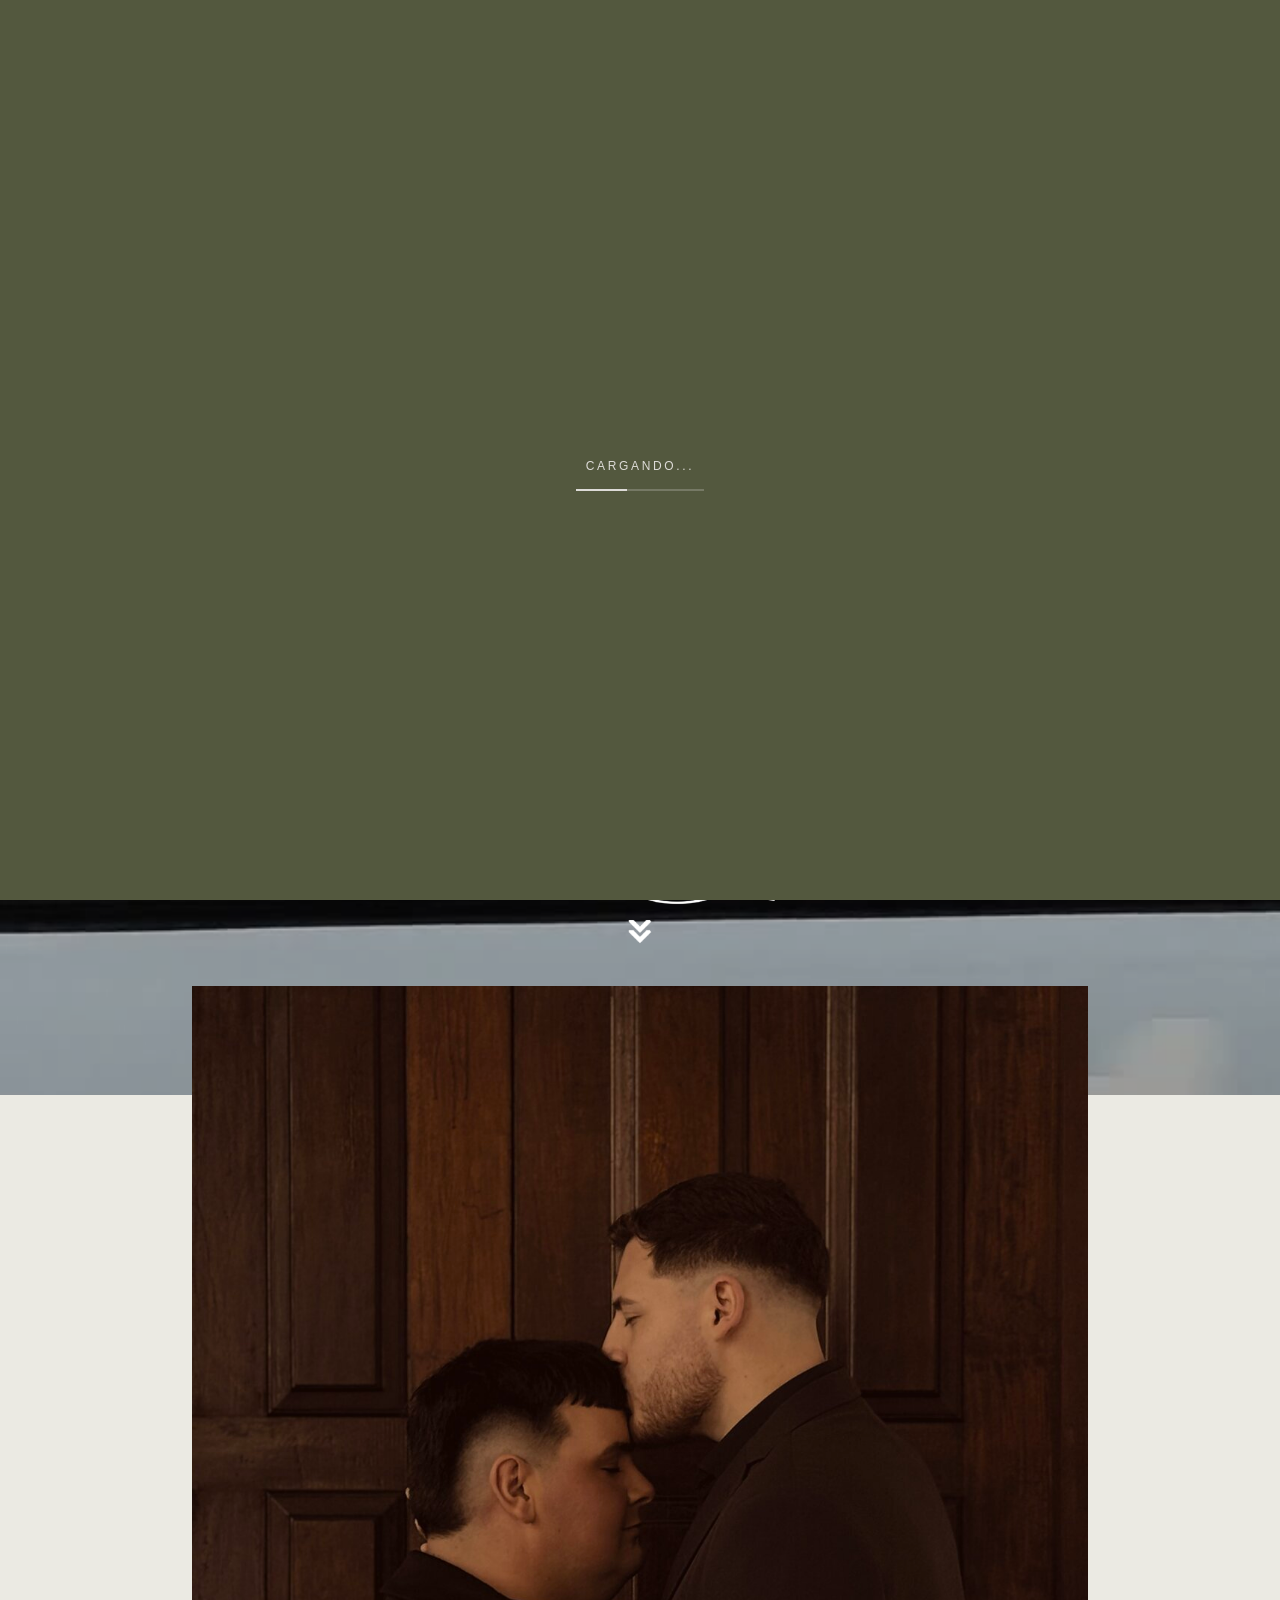
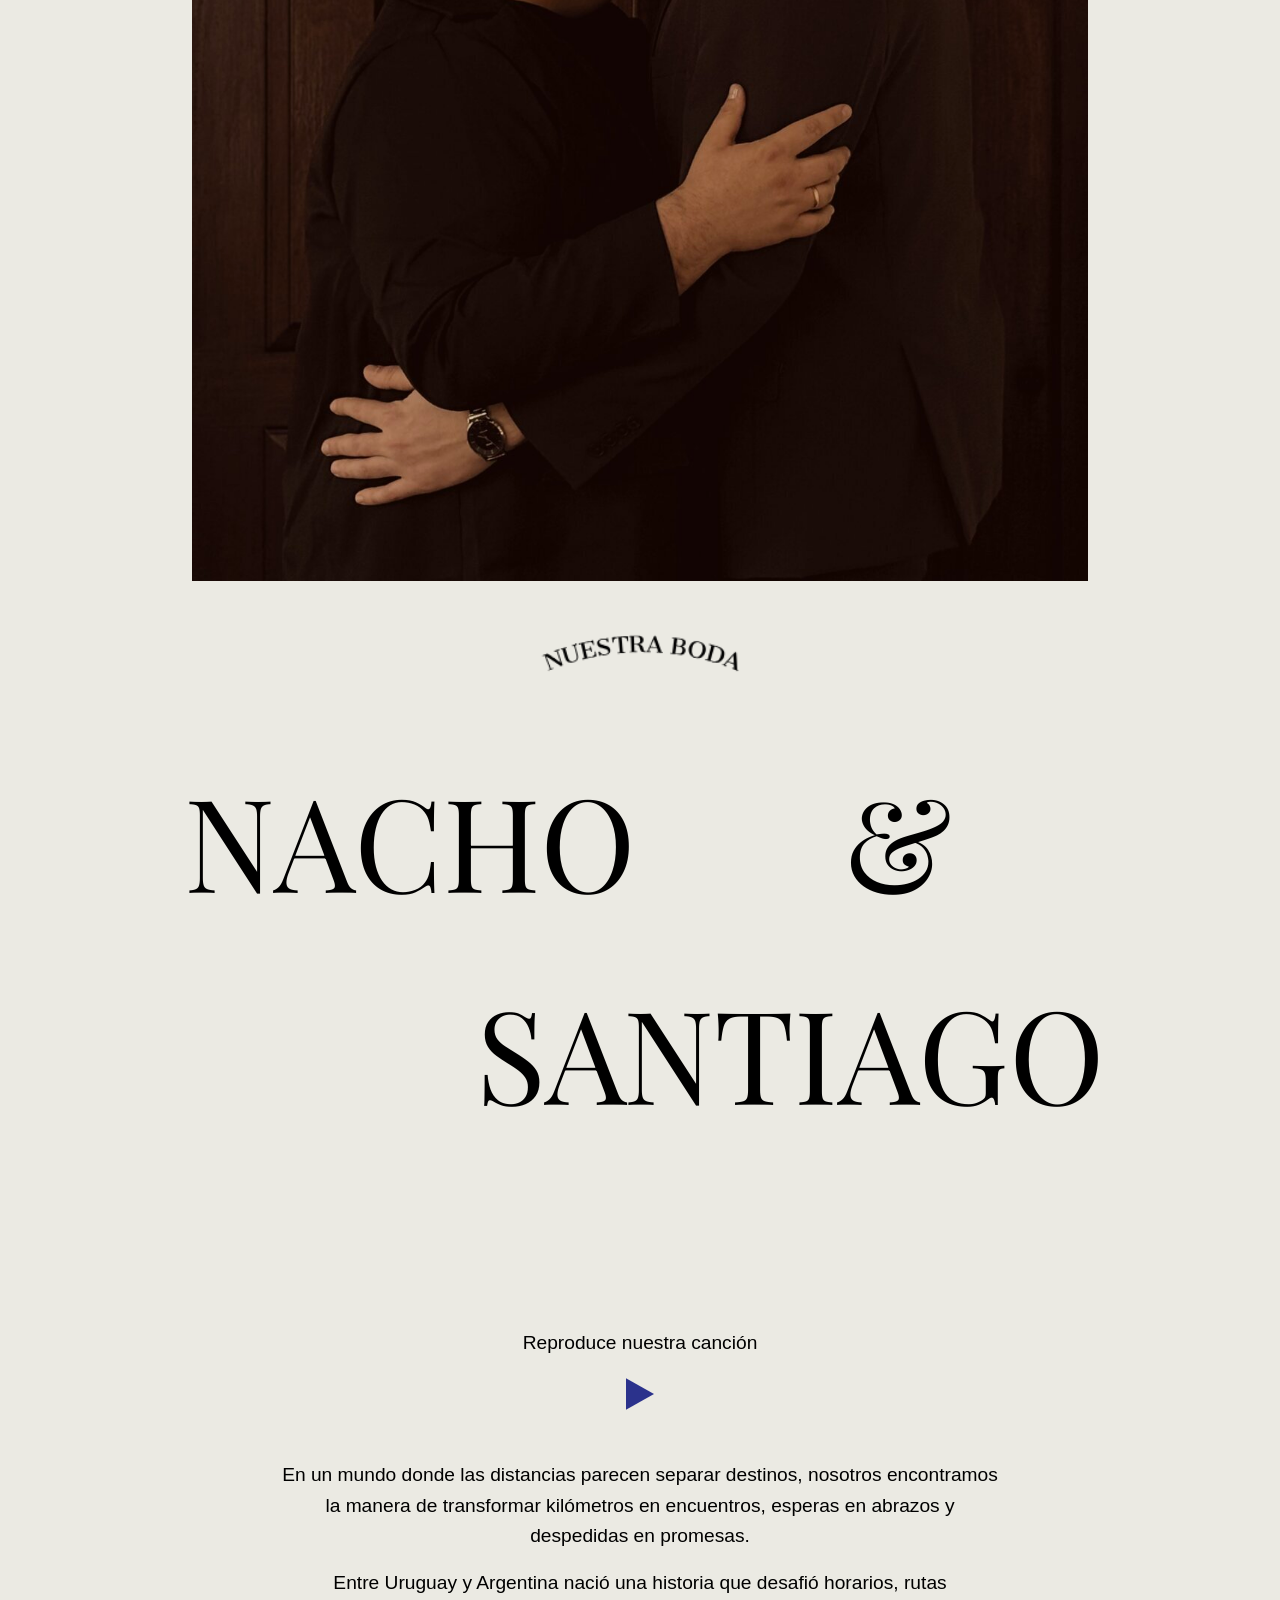
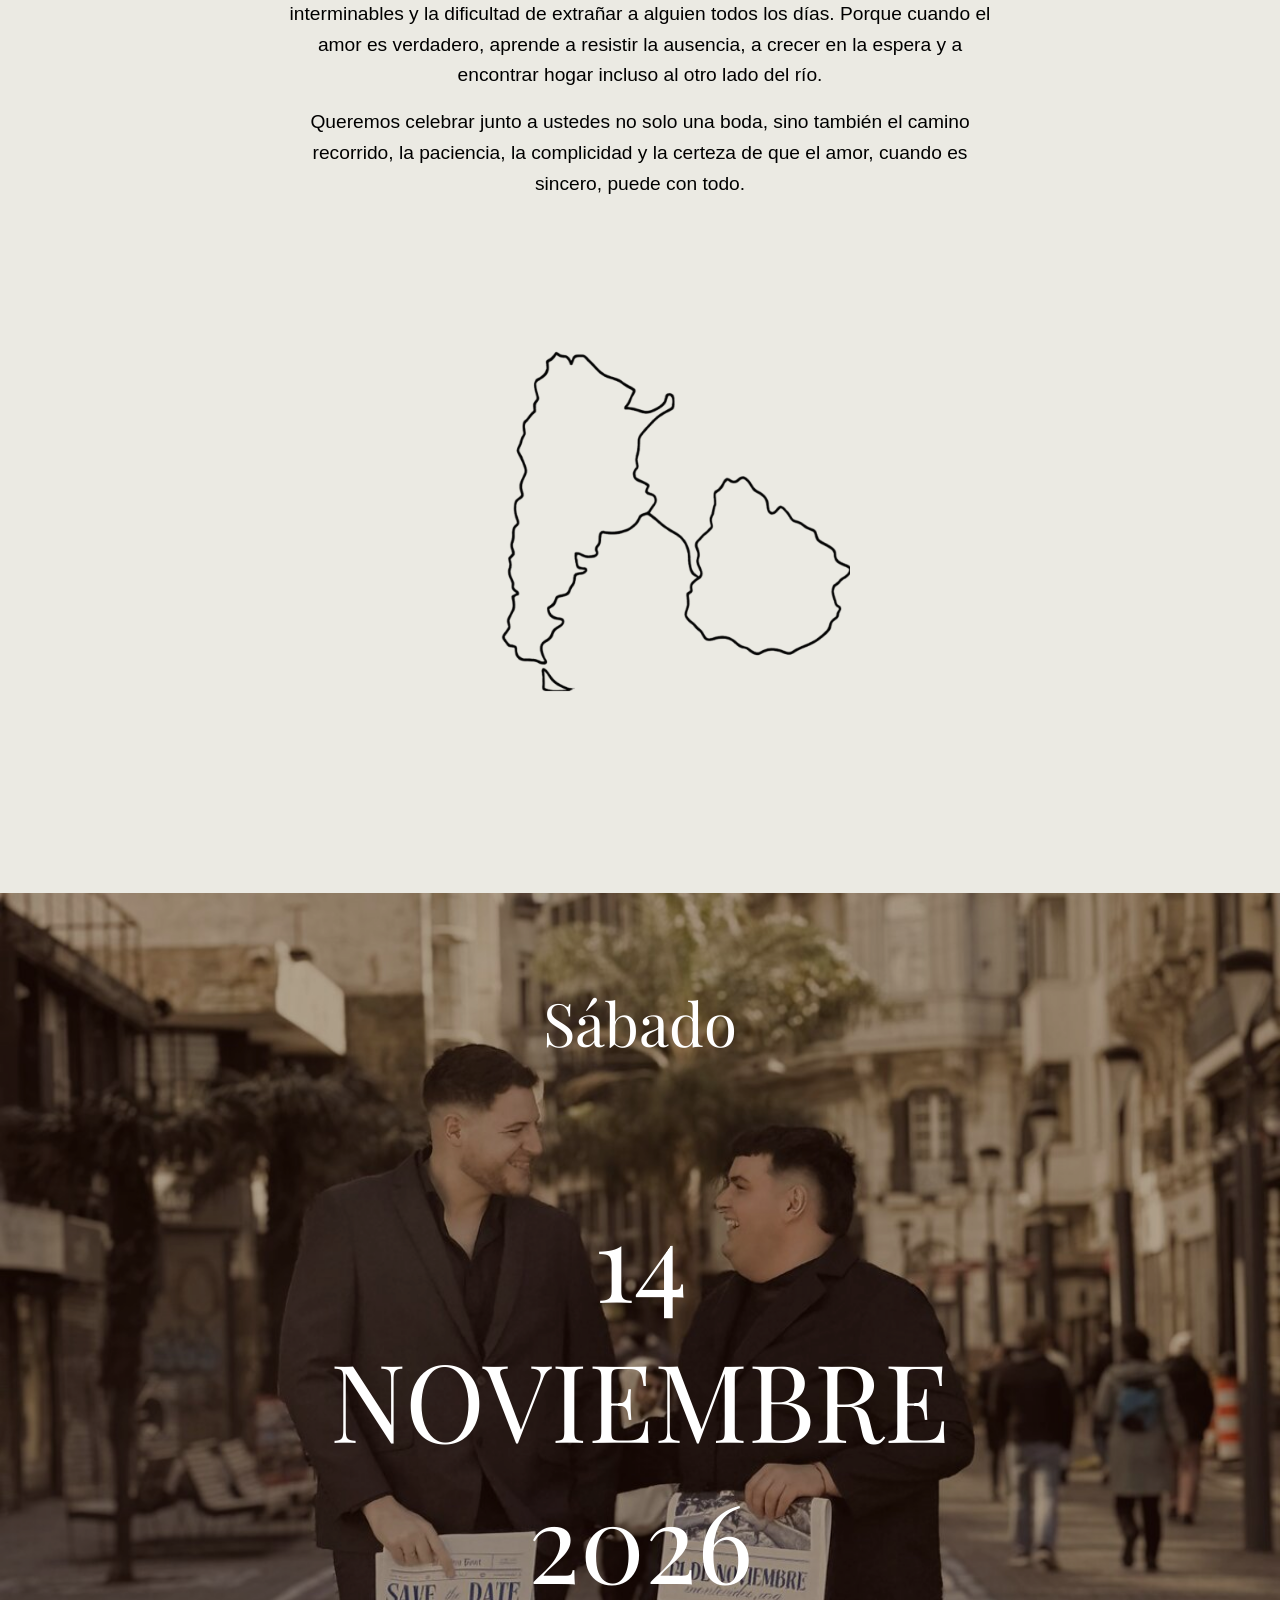
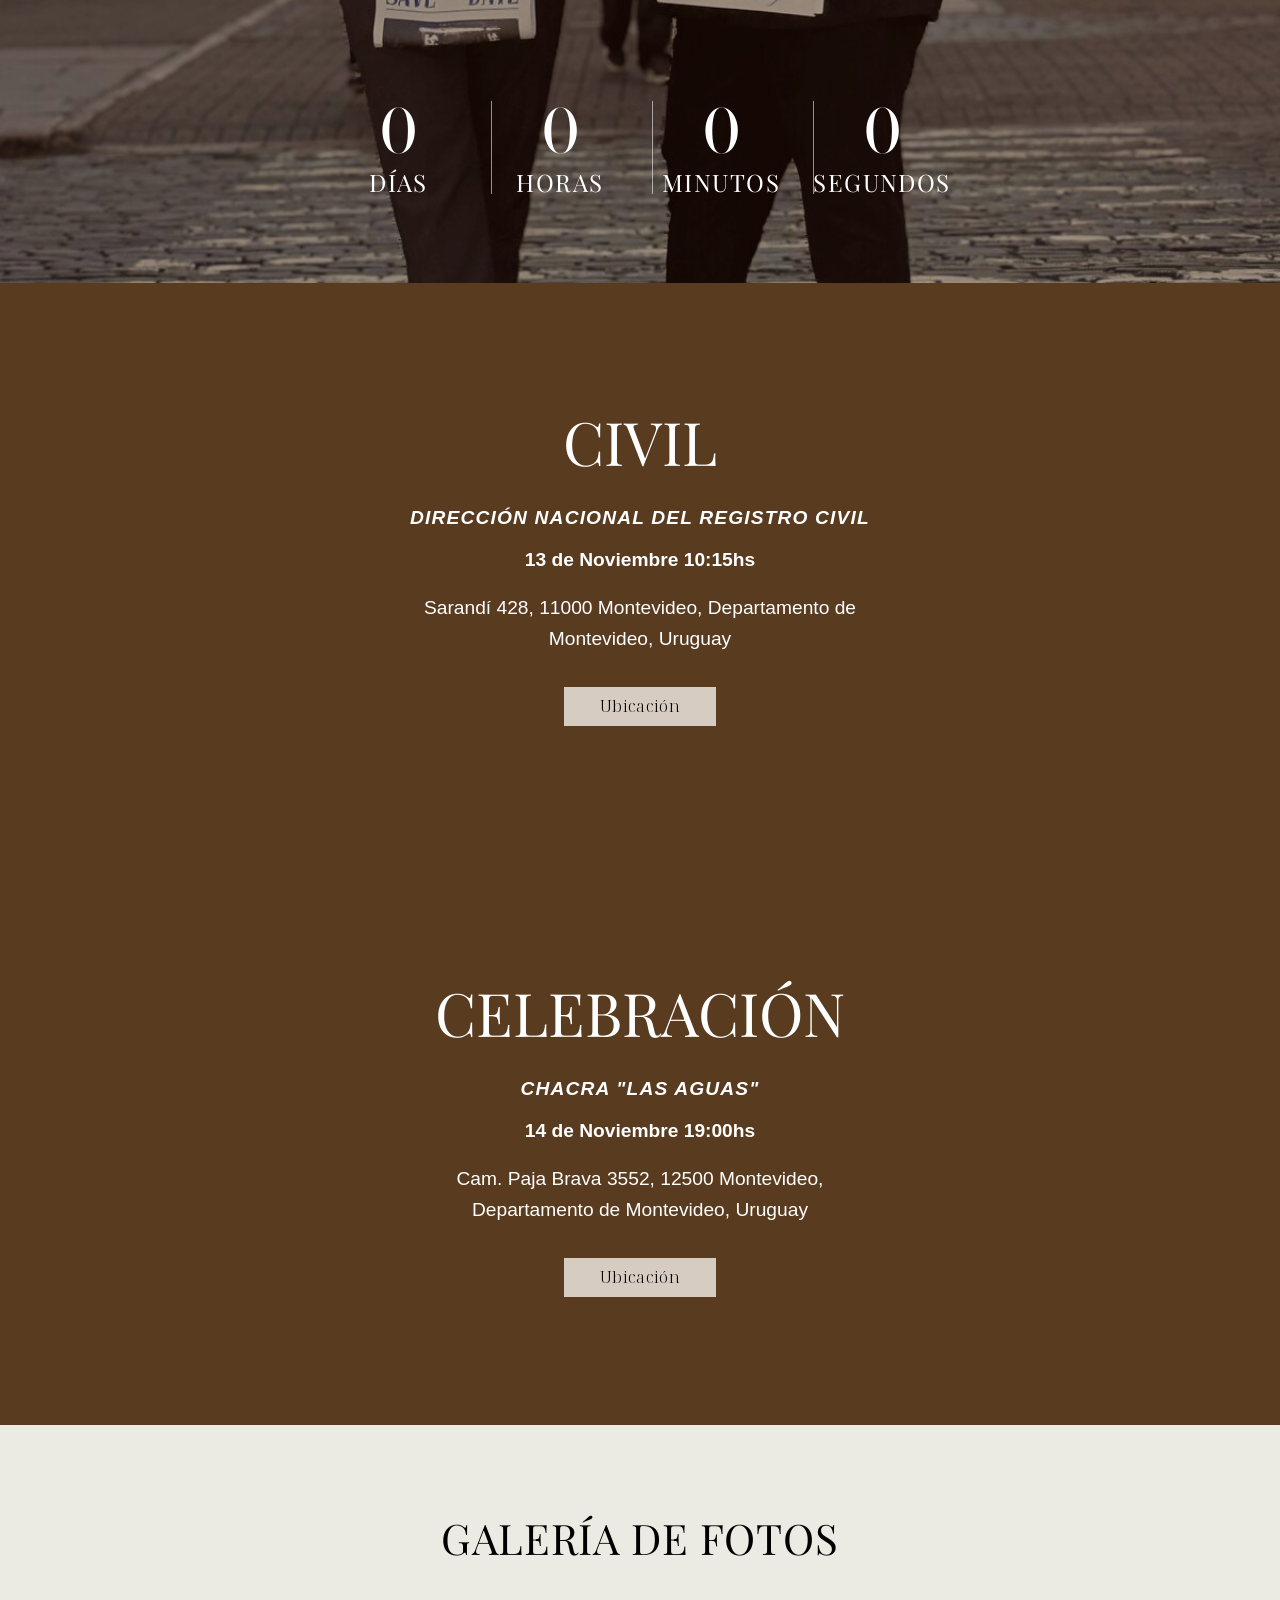
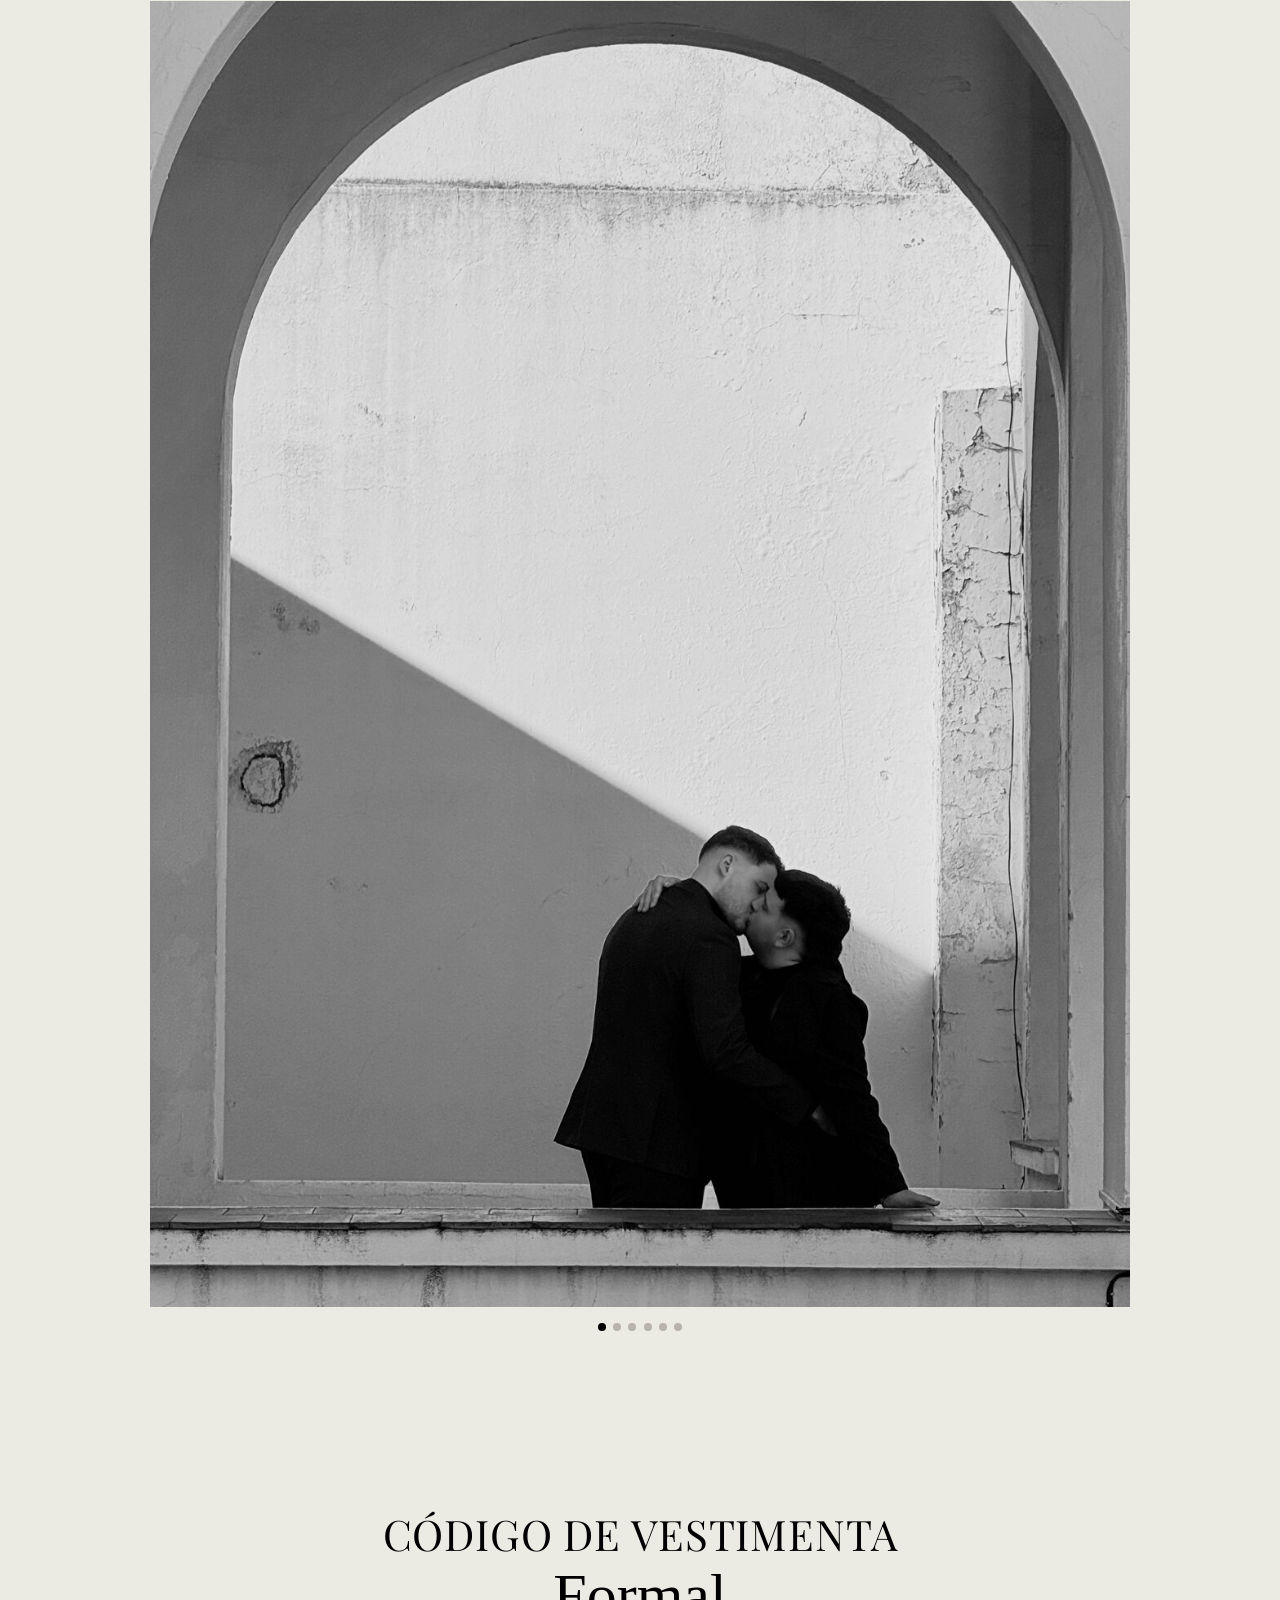
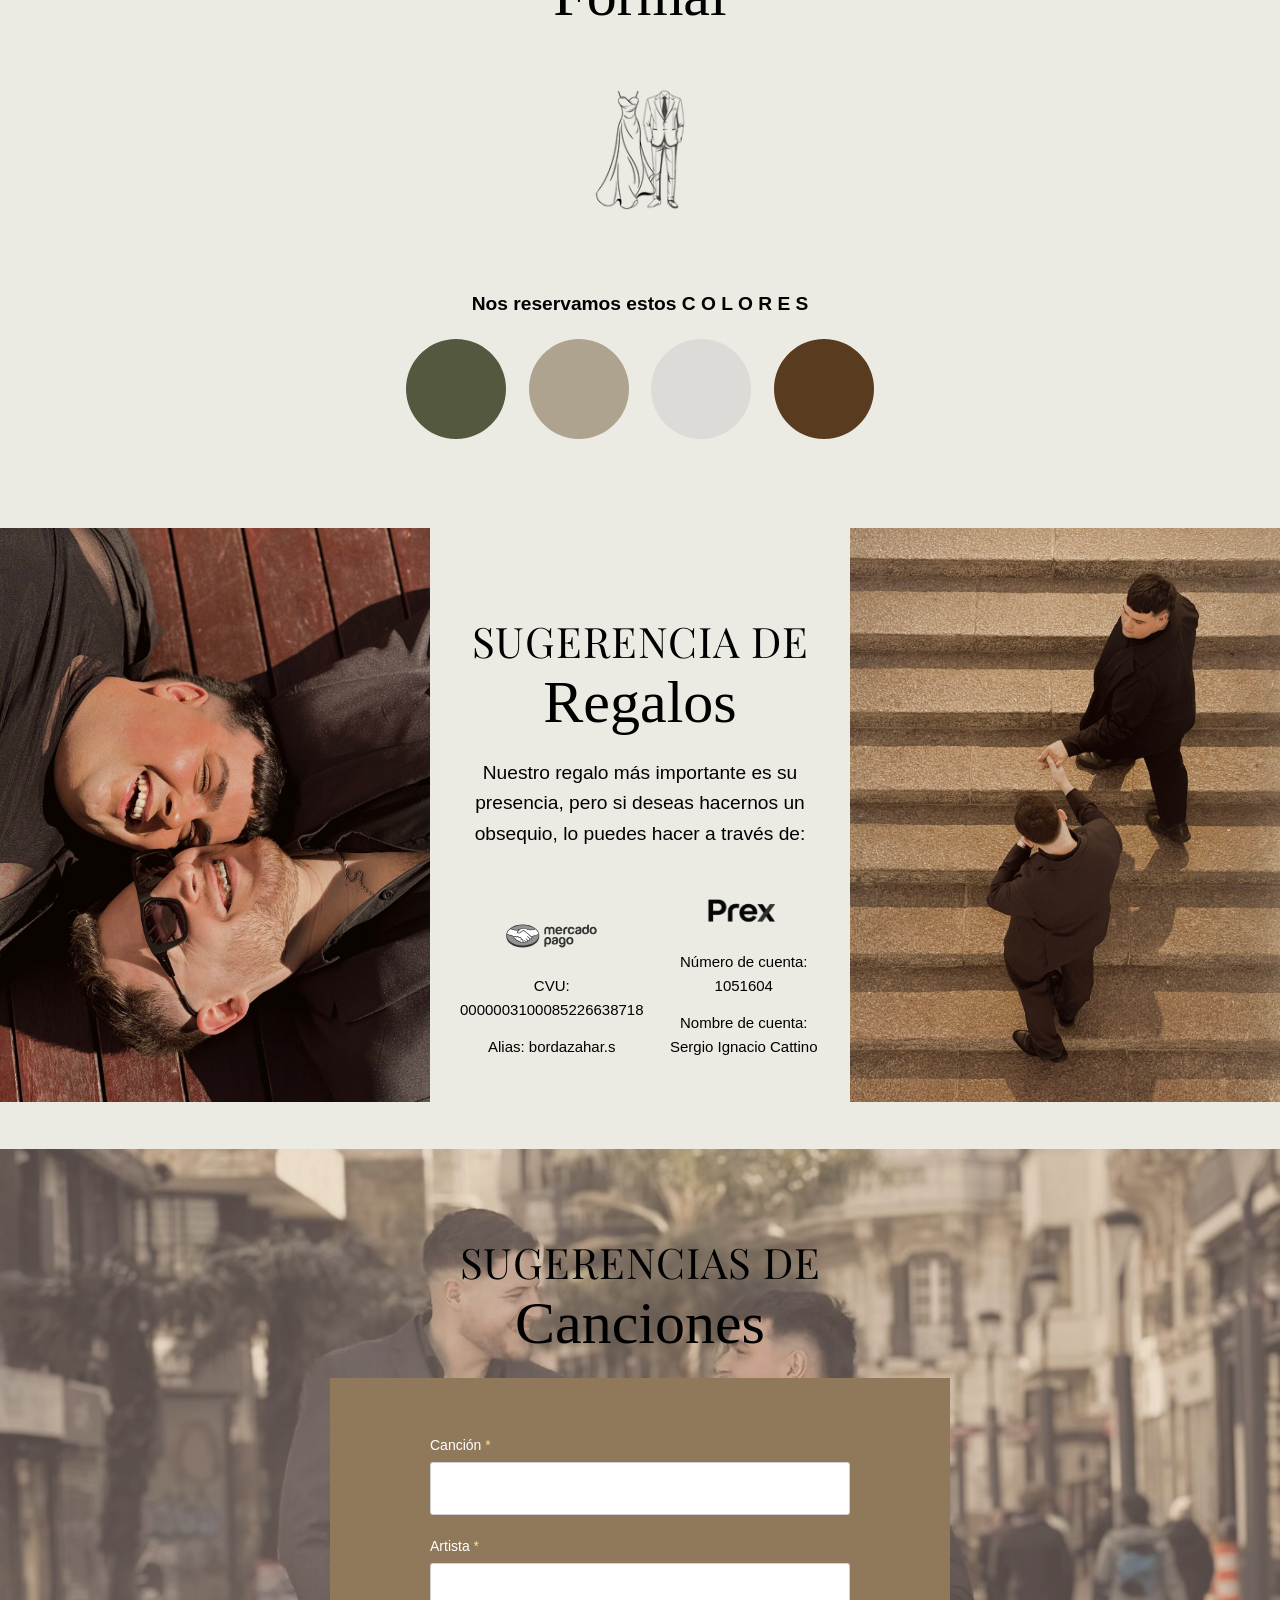
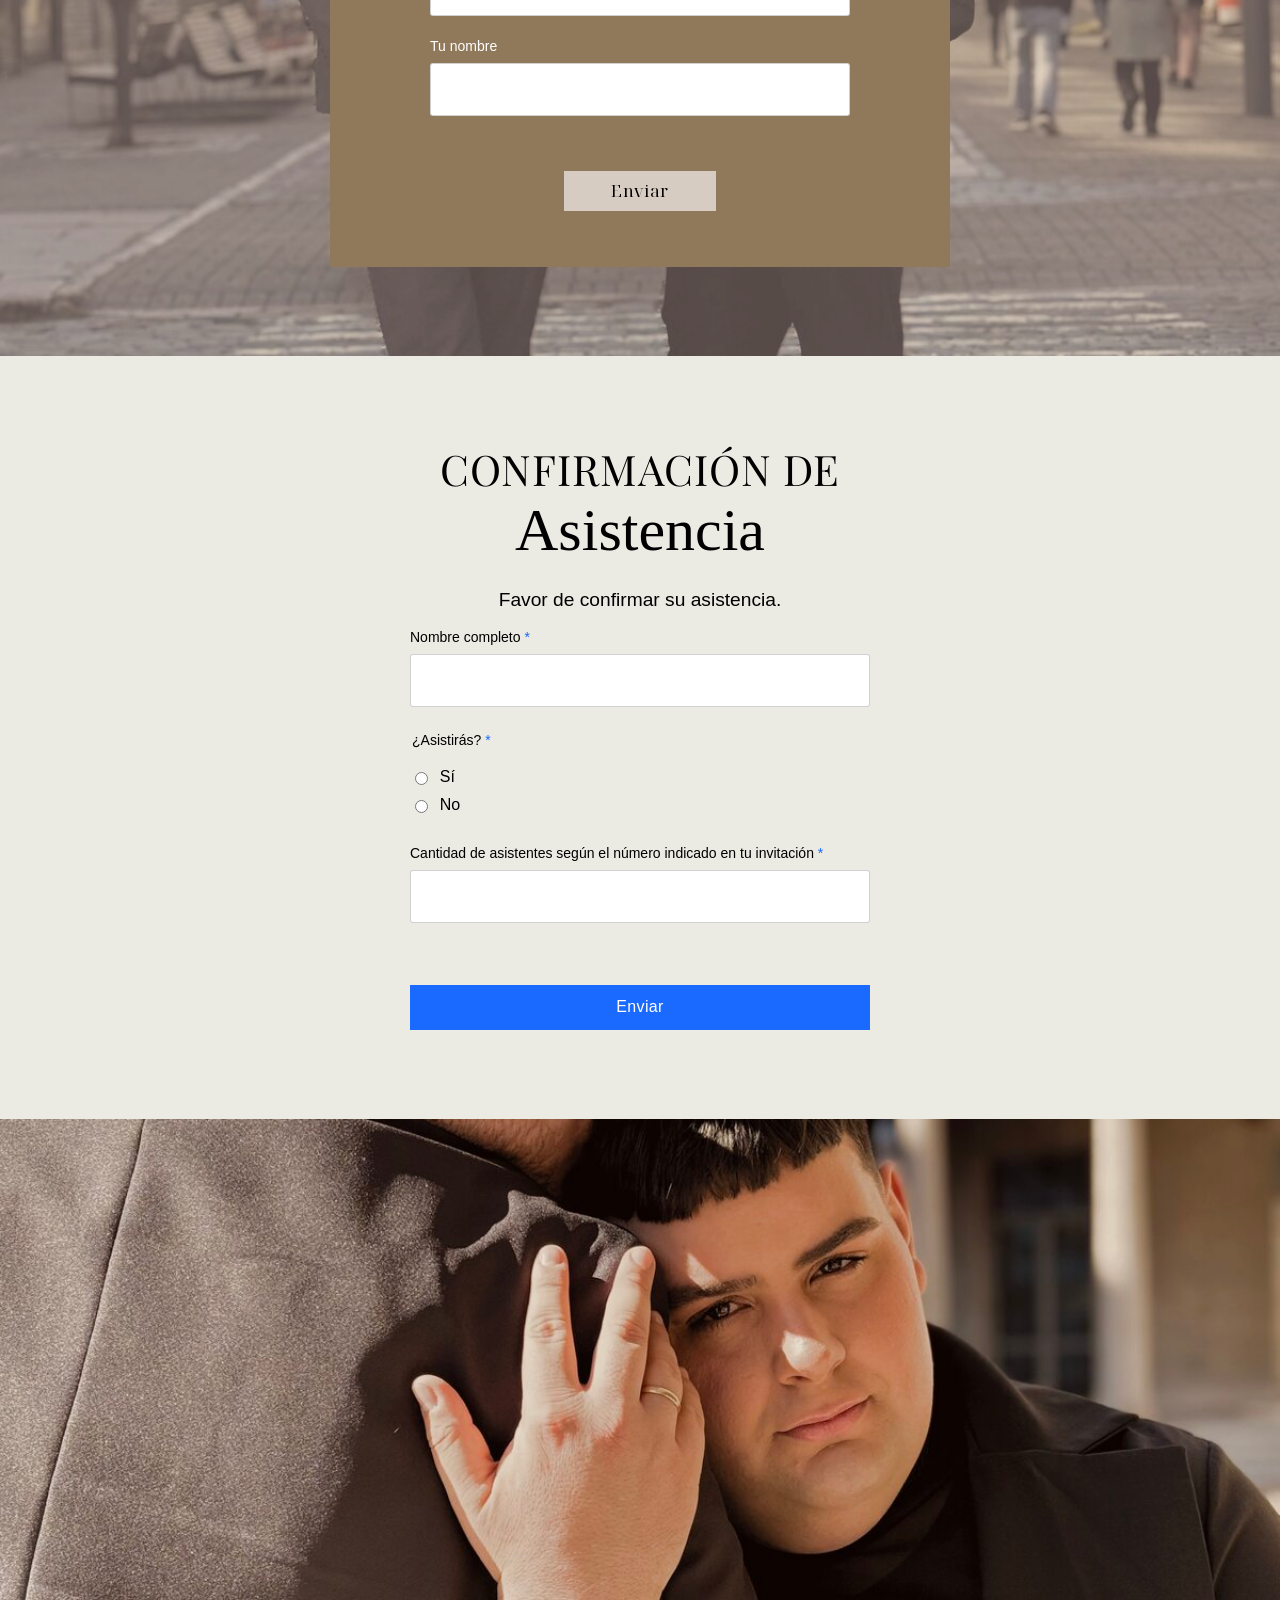
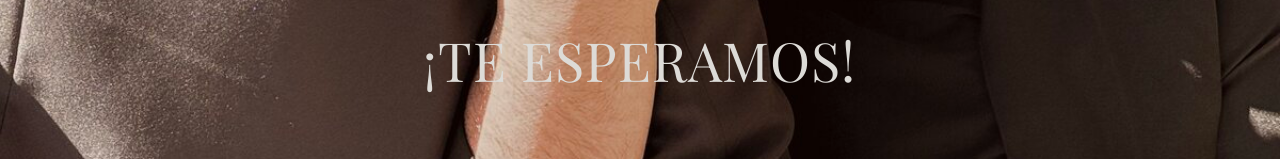
<file: index.html>
<!DOCTYPE html>
<html lang="es">
<head>
    <meta charset="utf-8">
    <meta name="viewport" content="width=device-width, initial-scale=1">
    <title>Nacho &amp; Santi</title>
    <meta name="description" content="Nacho y Santiago — Sábado 14 de Noviembre 2026">
    <link rel="preconnect" href="https://static.parastorage.com" crossorigin>
    <link rel="preload" href="https://static.parastorage.com/fonts/v2/f34c3524-8c39-42c6-94a4-dd0bd57bc852/v1/snellroundhandw01-scrip.latin.woff2" as="font" type="font/woff2" crossorigin>
    <link rel="preload" href="https://static.parastorage.com/fonts/v2/f34c3524-8c39-42c6-94a4-dd0bd57bc852/v1/snellroundhandw01-scrip.latin-ext.woff2" as="font" type="font/woff2" crossorigin>
    <link rel="preconnect" href="https://fonts.googleapis.com">
    <link rel="preconnect" href="https://fonts.gstatic.com" crossorigin>
    <link href="https://fonts.googleapis.com/css2?family=Bodoni+Moda:opsz,wght@6..96,400&family=Noto+Serif+Display:wght@400&family=Playfair+Display:ital,wght@0,400;1,400&display=swap" rel="stylesheet">
    <link rel="stylesheet" href="styles.css">
</head>
<body class="is-gated">
    <div class="gate" id="gate" aria-busy="true">
        <div class="gate-names" id="gate-names"></div>
        <div class="gate-loader" id="gate-loader">
            <p class="gate-loader-label">Cargando...</p>
            <div class="gate-loader-bar" aria-hidden="true"></div>
        </div>
        <button class="gate-continue" id="gate-continue" type="button" aria-label="Continuar" aria-hidden="true" tabindex="-1"></button>
    </div>
    <main id="inicio" inert>
        <section class="hero" aria-label="Portada">
            <video class="hero-bg" muted loop playsinline preload="metadata" poster="assets/hero-poster.jpg" aria-label="Nacho y Santi" width="720" height="1280">
                <source src="assets/hero-video.mp4" type="video/mp4">
            </video>
            <div class="hero-dim hero-dim-top" aria-hidden="true"></div>
            <img class="hero-inset" src="assets/IMG_0577.jpg" alt="" width="1200" height="1600">
            <img class="hero-mono-primary" src="assets/Black and Red Heart Wedding Logo - 4.png" alt="Monograma M&amp;E" width="1563" height="1563">
            <img class="hero-mono-mark" src="assets/monogram-header.png" alt="" width="1563" height="1563">
        </section>

        <section class="names">
            <img class="nosotros" src="assets/nuestra-boda.png" alt="Nosotros" width="200" height="200">
            <div class="names-stage">
                <h1 class="given first">Nacho</h1>
                <p class="amp">&amp;</p>
                <h2 class="given second">Santiago</h2>
            </div>
            <div class="music">
                <p class="song-label">Reproduce nuestra canción</p>
                <button class="play-btn" id="play-song" type="button" aria-label="Reproducir" aria-pressed="false">
                    <svg data-icon="play" viewBox="0 0 42 47" aria-hidden="true">
                        <path fill="currentColor" d="M0 47V0l42 23.5z"/>
                    </svg>
                    <svg data-icon="pause" class="is-hidden" viewBox="0 0 42 47" aria-hidden="true">
                        <rect x="6" y="4" width="10" height="39" fill="currentColor"/>
                        <rect x="26" y="4" width="10" height="39" fill="currentColor"/>
                    </svg>
                </button>
                <audio id="our-song" src="assets/ordinary.mp3" preload="none"></audio>
            </div>
        </section>

        <section class="section story">
            <div class="section-inner">
                <div class="story-copy">
                    <p>En un mundo donde las distancias parecen separar destinos, nosotros encontramos la manera de transformar kilómetros en encuentros, esperas en abrazos y despedidas en promesas.</p>

<p>Entre Uruguay y Argentina nació una historia que desafió horarios, rutas interminables y la dificultad de extrañar a alguien todos los días. Porque cuando el amor es verdadero, aprende a resistir la ausencia, a crecer en la espera y a encontrar hogar incluso al otro lado del río.</p>

<p>Queremos celebrar junto a ustedes no solo una boda, sino también el camino recorrido, la paciencia, la complicidad y la certeza de que el amor, cuando es sincero, puede con todo.</p>
                </div>
                <img class="godparents-photo" src="assets/Foto argentina y Uruguay.png" alt="Padrinos" width="1200" height="1800">
            </div>
        </section>

        <section class="photo-band band-date">
            <div class="date-inner reveal">
                <p class="dow">Sábado</p>
                <p class="day-num">14</p>
                <p class="month">Noviembre</p>
                <p class="year">2026</p>
                <div class="countdown" aria-live="polite">
                    <div class="count-cell">
                        <p class="count-num" id="count-days">0</p>
                        <p class="count-label">Días</p>
                    </div>
                    <div class="count-cell">
                        <p class="count-num" id="count-hours">0</p>
                        <p class="count-label">Horas</p>
                    </div>
                    <div class="count-cell">
                        <p class="count-num" id="count-minutes">0</p>
                        <p class="count-label">minutos</p>
                    </div>
                    <div class="count-cell">
                        <p class="count-num" id="count-seconds">0</p>
                        <p class="count-label">Segundos</p>
                    </div>
                </div>
            </div>
        </section>

        <section class="venue venue-ceremony">
            <h2 class="venue-title">Civil</h2>
            <p class="venue-place">Dirección Nacional del Registro Civil</p>
            <p class="venue-time">13 de Noviembre 10:15hs</p>
            <p class="venue-addr">Sarandí 428, 11000 Montevideo, Departamento de Montevideo, Uruguay</p>
            <a class="btn" href="https://maps.app.goo.gl/KUdvwLBwzqNDUBQn9" target="_blank" rel="noreferrer noopener">Ubicación</a>
        </section>

        <section class="venue venue-reception">
            <h2 class="venue-title">Celebración</h2>
            <p class="venue-place">Chacra "Las Aguas"</p>
            <p class="venue-time">14 de Noviembre 19:00hs</p>
            <p class="venue-addr">Cam. Paja Brava 3552, 12500 Montevideo, Departamento de Montevideo, Uruguay</p>
            <a class="btn" href="https://maps.app.goo.gl/qF8Uz1ghMJ1BqsCC9" target="_blank" rel="noreferrer noopener">Ubicación</a>
        </section>

        <section class="section gallery-section">
            <h2 class="kicker">Galería de Fotos</h2>
            <div class="gallery">
                <div class="gallery-track">
                    <img src="assets/IMG_0541.jpg" alt="Galería 1" draggable="false">
                    <img src="assets/IMG_0543.jpg" alt="Galería 2" draggable="false">
                    <img src="assets/IMG_0542.jpg" alt="Galería 3" draggable="false">
                    <img src="assets/IMG_0540.jpg" alt="Galería 4" draggable="false">
                    <img src="assets/IMG_0537.jpg" alt="Galería 5" draggable="false">
                    <img src="assets/IMG_0528.jpg" alt="Galería 6" draggable="false">
                </div>
                <button class="gallery-nav prev" type="button" aria-label="Anterior">‹</button>
                <button class="gallery-nav next" type="button" aria-label="Siguiente">›</button>
            </div>
            <div class="dots" aria-label="Indicadores de galería"></div>
        </section>

        <section class="section dress">
            <p class="kicker">Código de Vestimenta</p>
            <h2 class="script-title">Formal</h2>
            <img class="dress-icon" src="assets/dress-icon.png" alt="">
            <p class="palette-label"><strong>Nos reservamos estos C O L O R E S</strong></p>
            <div class="colors-photo">
                <svg preserveAspectRatio="xMidYMid meet" fill="#53583E" data-bbox="20 20 160 160" viewBox="20 20 160 160" height="100" width="100" xmlns="http://www.w3.org/2000/svg" data-type="shape" role="presentation" aria-hidden="true" aria-label="">
                    <g>
                        <path d="M180 100c0 44.183-35.817 80-80 80s-80-35.817-80-80 35.817-80 80-80 80 35.817 80 80z"></path>
                    </g>
                </svg>
                <svg preserveAspectRatio="xMidYMid meet" fill="#AEA38E" data-bbox="20 20 160 160" viewBox="20 20 160 160" height="100" width="100" xmlns="http://www.w3.org/2000/svg" data-type="shape" role="presentation" aria-hidden="true" aria-label="">
                    <g>
                        <path d="M180 100c0 44.183-35.817 80-80 80s-80-35.817-80-80 35.817-80 80-80 80 35.817 80 80z"></path>
                    </g>
                </svg>
                <svg preserveAspectRatio="xMidYMid meet" fill="#DDDBD7" data-bbox="20 20 160 160" viewBox="20 20 160 160" height="100" width="100" xmlns="http://www.w3.org/2000/svg" data-type="shape" role="presentation" aria-hidden="true" aria-label="">
                    <g>
                        <path d="M180 100c0 44.183-35.817 80-80 80s-80-35.817-80-80 35.817-80 80-80 80 35.817 80 80z"></path>
                    </g>
                </svg>
                <svg preserveAspectRatio="xMidYMid meet" fill="#593B1F" data-bbox="20 20 160 160" viewBox="20 20 160 160" height="100" width="100" xmlns="http://www.w3.org/2000/svg" data-type="shape" role="presentation" aria-hidden="true" aria-label="">
                    <g>
                        <path d="M180 100c0 44.183-35.817 80-80 80s-80-35.817-80-80 35.817-80 80-80 80 35.817 80 80z"></path>
                    </g>
                </svg>
            </div>
        </section>

        <section class="section gifts">
            <div class="gifts-layout">
                <img class="gift-side" src="assets/IMG_0562.jpg" alt="" width="1200" height="1600">
                <div class="gifts-copy">
                    <p class="kicker">Sugerencia de</p>
                    <h2 class="script-title">Regalos</h2>
                    <p class="note">Nuestro regalo más importante es su presencia, pero si deseas hacernos un obsequio, lo puedes hacer a través de:</p>
                    <div class="gift-row">
                        <div class="gift-item">
                            <img class="gift-logo" src="assets/mercado-pago-1.svg" alt="Mercado Pago">
                            <p class="event-no">CVU: 0000003100085226638718</p>
                            <p class="event-no">Alias: bordazahar.s</p>
                        </div>
                        <div class="gift-item">
                            <img class="gift-logo" src="assets/prex.png" alt="Prex">
                            <p class="event-no">Número de cuenta: 1051604</p>
                            <p class="event-no">Nombre de cuenta: Sergio Ignacio Cattino</p>
                        </div>
                    </div>
                </div>
                <img class="gift-side" src="assets/IMG_0570.jpg" alt="" width="1200" height="1600">
            </div>
        </section>

        <section class="lodging band-lodging">
            <p class="kicker">Sugerencias de</p>
            <h2 class="script-title">Canciones</h2>
            <div class="stay-card">
                <form class="song-form" id="song-form" novalidate>
                    <div class="field">
                        <label for="cancion">Canción <span class="req">*</span></label>
                        <input id="cancion" name="cancion" type="text" required>
                    </div>
                    <div class="field">
                        <label for="artista">Artista <span class="req">*</span></label>
                        <input id="artista" name="artista" type="text" required>
                    </div>
                    <div class="field">
                        <label for="song-nombre">Tu nombre</label>
                        <input id="song-nombre" name="nombre" type="text" autocomplete="name">
                    </div>
                    <p class="rsvp-error" id="song-error" role="alert"></p>
                    <button class="btn" type="submit">Enviar</button>
                </form>
                <p class="thanks" id="song-thanks">Gracias. Hemos recibido tu envío.</p>
            </div>
        </section>

        <section class="section rsvp-section">
            <p class="kicker">Confirmación de</p>
            <h2 class="script-title">Asistencia</h2>
            <p class="deadline">Favor de confirmar su asistencia.</p>

            <form class="rsvp-form" id="rsvp-form" novalidate>
                <div class="field">
                    <label for="nombre">Nombre completo <span class="req">*</span></label>
                    <input id="nombre" name="nombre" type="text" required autocomplete="name">
                </div>
                <fieldset class="radios">
                    <legend>¿Asistirás? <span class="req">*</span></legend>
                    <label><input type="radio" name="asistiras" value="Sí" required> Sí</label>
                    <label><input type="radio" name="asistiras" value="No"> No</label>
                </fieldset>
                <div class="field">
                    <label for="cantidad">Cantidad de asistentes según el número indicado en tu invitación <span class="req">*</span></label>
                    <select id="cantidad" name="cantidad" required>
                        <option value="" selected disabled></option>
                        <option value="0">0</option>
                        <option value="1">1</option>
                        <option value="2">2</option>
                        <option value="3">3</option>
                        <option value="4">4</option>
                        <option value="5">5</option>
                        <option value="6">6</option>
                        <option value="7">7</option>
                        <option value="8">8</option>
                        <option value="9">9</option>
                        <option value="10">10</option>
                    </select>
                </div>
                <p class="rsvp-error" id="rsvp-error" role="alert"></p>
                <button class="btn btn-primary" type="submit">Enviar</button>
            </form>
            <p class="thanks" id="rsvp-thanks">Gracias. Hemos recibido tu envío.</p>
        </section>

        <section class="closing band-closing">
            <h2 class="closing-title">¡TE ESPERAMOS!</h2>
        </section>
    </main>

    <script src="script.js"></script>
</body>
</html>
</file>
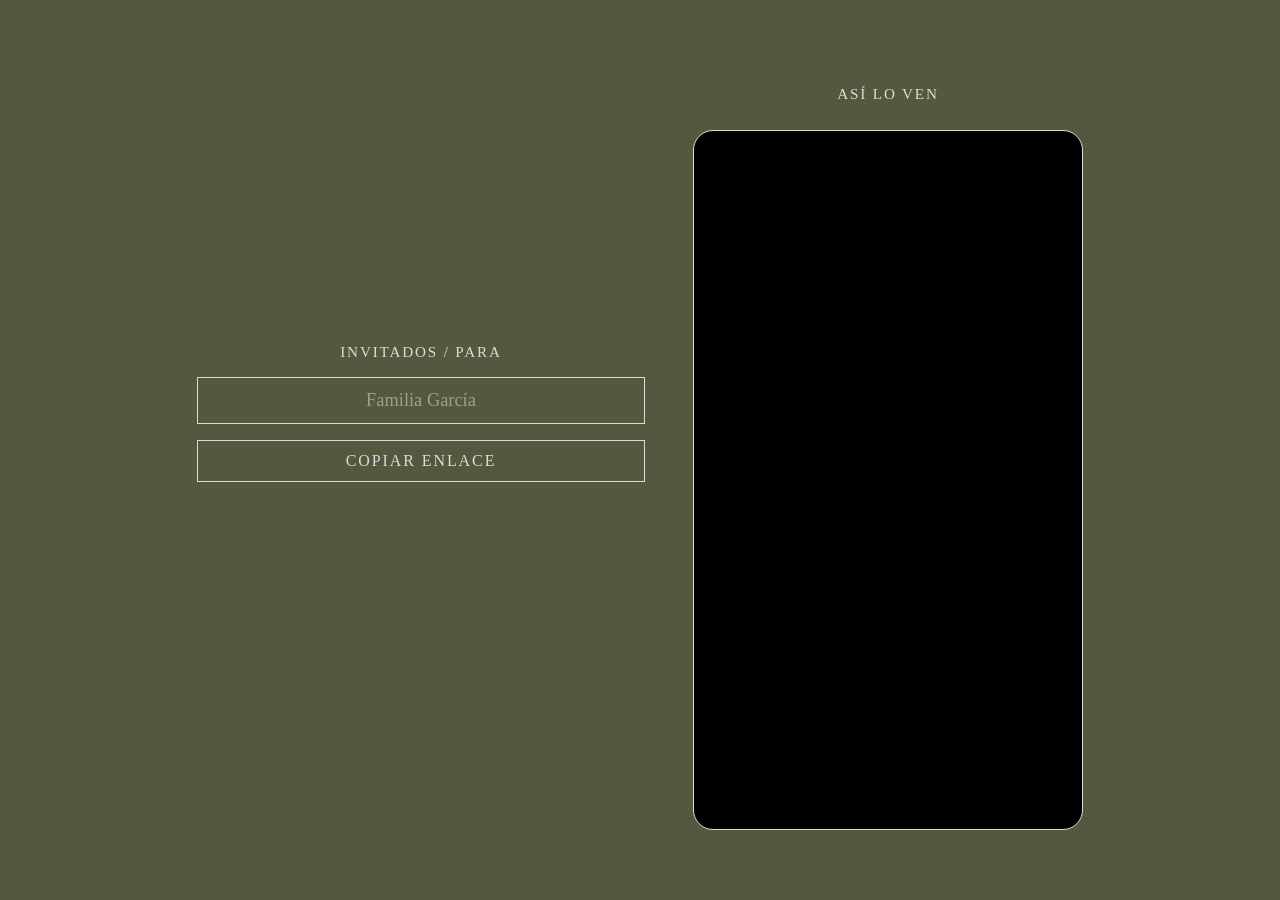
<file: create-link/index.html>
<!DOCTYPE html>
<html lang="es">
<head>
    <meta charset="utf-8">
    <meta name="viewport" content="width=device-width, initial-scale=1">
    <title>Crear enlace de invitación</title>
    <style>
        :root {
            --riffle-green: #53583E;
            --timberwood: #DDDBD7;
        }

        * {
            box-sizing: border-box;
        }

        body {
            margin: 0;
            min-height: 100vh;
            display: flex;
            align-items: center;
            justify-content: center;
            padding: 2rem 1.5rem;
            background: var(--riffle-green);
            color: var(--timberwood);
            font-family: Georgia, "Times New Roman", serif;
        }

        .layout {
            display: flex;
            flex-wrap: wrap;
            align-items: center;
            justify-content: center;
            gap: 2.5rem 3rem;
            width: 100%;
            max-width: 56rem;
        }

        form {
            width: min(28rem, 100%);
            display: flex;
            flex-direction: column;
            gap: 1rem;
            text-align: center;
        }

        label,
        .preview-label {
            font-size: 0.95rem;
            letter-spacing: 0.12em;
            text-transform: uppercase;
        }

        input {
            width: 100%;
            padding: 0.75rem 0.9rem;
            border: 1px solid var(--timberwood);
            background: transparent;
            color: var(--timberwood);
            font: inherit;
            font-size: 1.15rem;
            text-align: center;
        }

        input::placeholder {
            color: color-mix(in srgb, var(--timberwood) 55%, transparent);
        }

        input:focus {
            outline: 1px solid var(--timberwood);
            outline-offset: 2px;
        }

        button {
            padding: 0.7rem 1.5rem;
            border: 1px solid var(--timberwood);
            background: transparent;
            color: var(--timberwood);
            font: inherit;
            letter-spacing: 0.12em;
            text-transform: uppercase;
            cursor: pointer;
        }

        button:hover,
        button:focus-visible {
            background: color-mix(in srgb, var(--timberwood) 12%, transparent);
        }

        #status,
        #url {
            margin: 0;
            min-height: 1.4em;
        }

        #url {
            word-break: break-all;
            font-size: 0.9rem;
            opacity: 0.85;
        }

        .preview {
            display: flex;
            flex-direction: column;
            align-items: center;
            gap: 0.75rem;
        }

        .preview-frame {
            width: 390px;
            height: 700px;
            max-width: 100%;
            border: 1px solid var(--timberwood);
            border-radius: 1.25rem;
            overflow: hidden;
            background: #000;
        }

        .preview-frame iframe {
            width: 100%;
            height: 100%;
            border: 0;
            display: block;
        }

        @media (max-width: 480px) {
            .preview-frame {
                height: 560px;
            }
        }
    </style>
</head>
<body>
    <div class="layout">
        <form id="form">
            <label for="para">Invitados / para</label>
            <input id="para" name="para" type="text" autocomplete="name" placeholder="Familia García">
            <button type="submit">Copiar enlace</button>
            <p id="status" role="status"></p>
            <p id="url"></p>
        </form>
        <div class="preview">
            <p class="preview-label">Así lo ven</p>
            <div class="preview-frame">
                <iframe id="preview" title="Vista previa de la invitación"></iframe>
            </div>
        </div>
    </div>
    <script>
        const ORIGIN = "https://bodanachoysantiago.com.ar";

        const form = document.getElementById("form");
        const input = document.getElementById("para");
        const status = document.getElementById("status");
        const urlOut = document.getElementById("url");
        const preview = document.getElementById("preview");

        let lastPreview = "";
        let previewTimer = 0;

        function inviteUrl(name) {
            const trimmed = name.trim();
            return trimmed
                ? `${ORIGIN}/?para=${encodeURIComponent(trimmed)}`
                : `${ORIGIN}/`;
        }

        function setPreview(name) {
            const url = inviteUrl(name);
            if (url === lastPreview) return;
            lastPreview = url;
            preview.src = url;
        }

        form.addEventListener("submit", async (event) => {
            event.preventDefault();
            const name = input.value.trim();
            if (!name) {
                urlOut.textContent = "";
                status.textContent = "Escribe un nombre.";
                input.focus();
                setPreview("");
                return;
            }

            const url = inviteUrl(name);
            urlOut.textContent = url;
            setPreview(name);
            let copied = false;
            try {
                await navigator.clipboard.writeText(url);
                copied = true;
            } catch (error) {
                const field = document.createElement("textarea");
                field.value = url;
                field.setAttribute("readonly", "");
                field.style.position = "fixed";
                field.style.left = "-9999px";
                document.body.appendChild(field);
                field.select();
                copied = document.execCommand("copy");
                field.remove();
            }
            status.textContent = copied
                ? "Enlace copiado."
                : "No se pudo copiar. Copia el enlace de abajo.";
        });

        input.addEventListener("input", () => {
            clearTimeout(previewTimer);
            previewTimer = setTimeout(() => setPreview(input.value), 400);
        });

        setPreview(input.value);
    </script>
</body>
</html>
</file>
<file: styles.css>
@font-face {
    font-family: "Snell Roundhand";
    font-style: normal;
    font-weight: 400;
    font-display: block;
    src: url("https://static.parastorage.com/fonts/v2/f34c3524-8c39-42c6-94a4-dd0bd57bc852/v1/snellroundhandw01-scrip.latin.woff2") format("woff2");
    unicode-range: U+0000-00FF, U+0131, U+0152-0153, U+02BB-02BC, U+02C6, U+02DA, U+02DC, U+2000-206F, U+2122, U+2191, U+2193, U+2212, U+2215, U+FEFF, U+FFFD;
}

@font-face {
    font-family: "Snell Roundhand";
    font-style: normal;
    font-weight: 400;
    font-display: block;
    src: url("https://static.parastorage.com/fonts/v2/f34c3524-8c39-42c6-94a4-dd0bd57bc852/v1/snellroundhandw01-scrip.latin-ext.woff2") format("woff2");
    unicode-range: U+0100-024F, U+0259, U+1E00-1EFF, U+2020, U+20A0-20AB, U+20AD-20CF, U+2113, U+2C60-2C7F, U+A720-A7FF;
}

@font-face {
    font-family: "Avenir Light";
    font-style: normal;
    font-weight: 300;
    font-display: swap;
    src: url("https://static.parastorage.com/fonts/v2/af36905f-3c92-4ef9-b0c1-f91432f16ac1/v1/avenir-lt-w05_35-light.woff2") format("woff2");
}

@font-face {
    font-family: "Avenir Light";
    font-style: normal;
    font-weight: 400;
    font-display: swap;
    src: url("https://static.parastorage.com/fonts/v2/af36905f-3c92-4ef9-b0c1-f91432f16ac1/v1/avenir-lt-w05_35-light.woff2") format("woff2");
}

@font-face {
    font-family: "Avenir Light";
    font-style: normal;
    font-weight: 700;
    font-display: swap;
    src: url("https://static.parastorage.com/fonts/v2/74290729-59ae-4129-87d0-2eec3974dce1/v1/avenir-lt-w05_85-heavy.woff2") format("woff2");
}

:root {
    --cream: #ebeae3;
    --cream-2: #d6ccc2;
    --ink: #000000;
    --white: #ffffff;
    --khaki: #90785a;
    --play: #2b328c;
    --primary: #1a6aff;
    --max: 1040px;
    --gutter: 1.5rem;
    --section-y: clamp(3.5rem, 7vw, 6rem);
    --timberwood: #DDDBD7;
    --riffle-green: #53583E;
    --rust: #593B1F;

    --font-serif: "Playfair Display", Georgia, serif;
    --font-script: "Snell Roundhand", "snellroundhandw01-scrip", cursive;
    --font-body: "Avenir Light", Avenir, "Avenir Next", "Helvetica Neue", Helvetica, sans-serif;
    --font-button: "Noto Serif Display", "Playfair Display", Georgia, serif;
    --font-count: "Bodoni Moda", "Playfair Display", Georgia, serif;

    --fs-body: 19.2px;
    --fs-kicker: 42px;
    --fs-script: 60px;
    --fs-serif-lg: 60px;
    --fs-display: 145px;
    --fs-day: 108px;
    --fs-esperamos: 54px;
    --fs-cd-num: 60px;
    --fs-cd-label: 24px;
}

@media (max-width: 720px) {
    :root {
        --fs-display: 72px;
        --fs-serif-lg: 42px;
        --fs-day: 76px;
        --fs-kicker: 28px;
        --fs-script: 46px;
        --fs-cd-num: 42px;
        --fs-cd-label: 16px;
        --fs-esperamos: 38px;
        --fs-body: 16px;
    }
}

*,
*::before,
*::after {
    box-sizing: border-box;
}

html {
    scroll-behavior: smooth;
    overflow-x: hidden;
    scrollbar-width: none;
}

html::-webkit-scrollbar {
    display: none;
}

body {
    margin: 0;
    color: var(--ink);
    background: var(--cream);
    font-family: var(--font-body);
    font-size: var(--fs-body);
    font-weight: 300;
    line-height: 1.6;
    -webkit-font-smoothing: antialiased;
    overflow-x: hidden;
    scrollbar-width: none;
}

body::-webkit-scrollbar {
    display: none;
}

body.is-gated {
    overflow: hidden;
}

.gate {
    position: fixed;
    inset: 0;
    z-index: 1000;
    display: flex;
    flex-direction: column;
    align-items: center;
    justify-content: center;
    gap: clamp(1.5rem, 5vw, 3rem);
    padding: 2rem var(--gutter);
    background: var(--riffle-green);
    color: var(--timberwood);
    text-align: center;
    transition: opacity 0.7s ease, visibility 0.7s ease;
}

.gate.is-done {
    opacity: 0;
    visibility: hidden;
    pointer-events: none;
}

.gate-names {
    font-family: var(--font-script);
    font-size: clamp(2.75rem, 10vw, 5.5rem);
    line-height: 1.15;
    max-width: min(18ch, 100%);
}

.gate-names p {
    margin: 0;
}

@keyframes gate-bar {
    0% {
        transform: translateX(-100%);
    }

    100% {
        transform: translateX(250%);
    }
}

.gate-loader {
    display: flex;
    flex-direction: column;
    align-items: center;
    justify-content: center;
    gap: 0.75rem;
    min-height: 52px;
}

.gate-loader-label {
    margin: 0;
    font-family: var(--font-body);
    font-size: 0.75rem;
    font-weight: 400;
    letter-spacing: 0.22em;
    text-transform: uppercase;
    color: var(--timberwood);
}

.gate-loader-bar {
    width: 8rem;
    height: 2px;
    overflow: hidden;
    background: color-mix(in srgb, var(--timberwood) 25%, transparent);
}

.gate-loader-bar::after {
    content: "";
    display: block;
    width: 40%;
    height: 100%;
    background: var(--timberwood);
    animation: gate-bar 1.1s ease-in-out infinite;
}

.gate.is-ready .gate-loader,
.gate-loader[hidden] {
    display: none;
}

.gate-continue {
    display: none;
    width: 52px;
    height: 52px;
    padding: 0;
    border: 0;
    appearance: none;
    background-color: var(--timberwood);
    cursor: pointer;
    pointer-events: none;
    transform: rotate(-90deg);
    -webkit-mask: url("assets/monogram-header.png") center / contain no-repeat;
    mask: url("assets/monogram-header.png") center / contain no-repeat;
    -webkit-mask-source-type: luminance;
    mask-mode: luminance;
}

.gate.is-ready .gate-continue {
    display: block;
    pointer-events: auto;
}

.gate.is-done .gate-continue {
    opacity: 0;
    pointer-events: none;
}

img,
svg {
    max-width: 100%;
    display: block;
}

a {
    color: inherit;
}

h1, h2, h3, p {
    margin: 0;
    font-weight: 400;
}

.hero {
    --sf: 100vw;
    --sf: 100cqi;
    position: relative;
    overflow: visible;
    width: 100%;
    container-type: inline-size;
    height: calc(1.7038608 * var(--sf));
    background: var(--cream);
}

.hero img,
.hero video {
    max-width: none;
    position: absolute;
    display: block;
    object-fit: cover;
    pointer-events: none;
}

.hero-bg {
    top: 0;
    left: 0;
    width: 99.989583%;
    height: calc(0.8553820710490676 * var(--sf));
    object-position: 50% 40%;
    z-index: 0;
}

.hero-dim {
    position: absolute;
    background: #000 url("assets/black-texture.jpg") center / cover;
    opacity: 0.3;
    pointer-events: none;
}

.hero-dim-top {
    top: calc(-0.083275 * var(--sf));
    left: 0;
    width: 100%;
    height: calc(0.9386719970830295 * var(--sf));
    z-index: 1;
}

.hero .hero-inset {
    top: calc(0.7705275 * var(--sf));
    left: 50%;
    width: 70%;
    height: auto;
    aspect-ratio: 3 / 4;
    transform: translateX(-50%);
    object-fit: contain;
    object-position: 50% 50%;
    z-index: 2;
}

.hero-mono-primary {
    top: calc(0.4779625 * var(--sf));
    left: 50%;
    width: 36.319394%;
    height: auto;
    aspect-ratio: 1 / 0.666532732543122;
    transform: translateX(-50%);
    object-fit: contain;
    z-index: 3;
}

.hero-mono-mark {
    top: calc(0.7050125 * var(--sf));
    left: 50%;
    width: 6.106111%;
    height: auto;
    aspect-ratio: 1 / 0.6664814667830775;
    transform: translateX(-50%);
    object-fit: contain;
    z-index: 3;
}

.section {
    padding: var(--section-y) var(--gutter);
    text-align: center;
    background: var(--cream);
}

.section-inner {
    max-width: var(--max);
    margin: 0 auto;
}

.kicker {
    font-family: var(--font-serif);
    font-size: var(--fs-kicker);
    text-transform: uppercase;
    letter-spacing: 0.02em;
    line-height: 1.1;
    margin: 0 0 0.5rem;
}

.script-title {
    font-family: var(--font-script);
    font-size: var(--fs-script);
    line-height: 1;
    margin: 0 0 1.6rem;
}

.btn {
    display: inline-flex;
    align-items: center;
    justify-content: center;
    min-width: 152px;
    padding: 0.7rem 1.6rem;
    background: var(--cream-2);
    color: var(--ink);
    text-decoration: none;
    font-family: var(--font-button);
    font-size: 16.8px;
    letter-spacing: 0.02em;
    line-height: 1;
    border: 0;
    cursor: pointer;
    transition: background 0.18s ease;
}

.btn:hover,
.btn:focus-visible {
    background: var(--white);
}

.btn-primary {
    width: 100%;
    min-width: 0;
    background: var(--primary);
    color: var(--white);
    font-family: var(--font-body);
    font-size: 16px;
    font-weight: 400;
    padding: 0.9rem 1.6rem;
}

.btn-primary:hover,
.btn-primary:focus-visible {
    background: color-mix(in srgb, var(--primary) 88%, black 12%);
    color: var(--white);
}

.names {
    --nu: min(100vw, 1440px);
    position: relative;
    z-index: 2;
    height: calc(914 / 1440 * var(--nu));
    background: var(--cream);
}

.nosotros {
    position: absolute;
    left: 50%;
    top: calc(36 / 1440 * var(--nu));
    width: min(240px, 36%);
    aspect-ratio: 100 / 32;
    height: auto;
    object-fit: cover;
    object-position: 50% 49.25%;
    transform: translateX(-50%);
    z-index: 4;
    pointer-events: none;
}

.names-stage {
    position: absolute;
    left: 50%;
    top: calc(197 / 1440 * var(--nu));
    width: 100%;
    max-width: 1440px;
    height: calc(470 / 1440 * var(--nu));
    transform: translateX(-50%);
}

.names-stage .given,
.names-stage .amp {
    position: absolute;
    margin: 0;
}

.given.first {
    left: 14.375%;
    top: 0;
    width: 46.6%;
}

.amp {
    left: 65.972%;
    top: 0;
    width: 7.675%;
    font-family: var(--font-serif);
    font-size: calc(145.2 / 1440 * var(--nu));
    line-height: calc(188.76 / 1440 * var(--nu));
}

.given.second {
    left: 37.153%;
    top: calc(239 / 1440 * var(--nu));
    width: 46.6%;
}

.given {
    font-family: var(--font-serif);
    font-size: calc(145.257 / 1440 * var(--nu));
    text-transform: uppercase;
    line-height: calc(188.834 / 1440 * var(--nu));
    color: var(--ink);
}

.music {
    position: absolute;
    left: 0;
    right: 0;
    top: calc(841 / 1440 * var(--nu));
    display: flex;
    flex-direction: column;
    align-items: center;
    gap: 0.7rem;
}

.song-label {
    font-size: var(--fs-body);
    font-weight: 400;
}

.play-btn {
    width: 48px;
    height: 48px;
    border: 0;
    background: transparent;
    cursor: pointer;
    color: var(--play);
    display: grid;
    place-items: center;
    padding: 0;
}

.play-btn svg {
    width: 28px;
    height: 32px;
}

.play-btn svg.is-hidden {
    display: none;
}

.story {
    text-align: center;
    padding-top: calc(75 / 1440 * min(100vw, 1440px));
    padding-bottom: calc(2.2rem + 1vw);
}

.story-copy {
    max-width: 720px;
    margin: 0 auto;
    font-weight: 400;
}

.story-copy p {
    margin: 0 0 1rem;
}

.godparents-photo {
    width: min(420px, 78vw);
    height: auto;
    margin: 0 auto;
    object-fit: cover;
    aspect-ratio: 2 / 3;
}

.photo-band {
    position: relative;
    min-height: 70vh;
    display: flex;
    align-items: center;
    justify-content: center;
    text-align: center;
    color: var(--white);
    background-size: cover;
    background-position: center;
    isolation: isolate;
}

.band-date {
    background-image: url("assets/IMG_0549.jpg");
    min-height: 720px;
    padding: var(--section-y) var(--gutter);
}

.band-date::before {
    content: "";
    position: absolute;
    inset: 0;
    background: rgba(15, 12, 8, 0.25);
    z-index: -1;
}

.band-lodging {
    background-image: url("assets/IMG_0549.jpg");
}

.band-closing {
    background-image: url("assets/IMG_0554.jpg");
}

.date-inner {
    position: relative;
    z-index: 1;
    max-width: var(--max);
    width: 100%;
    container-type: inline-size;
}

.dow {
    font-family: var(--font-serif);
    font-size: var(--fs-serif-lg);
    line-height: 1.3;
    margin: 0 0 clamp(4.5rem, 9.9vw, 8.9rem);
}

.day-num,
.month,
.year {
    font-family: var(--font-serif);
    font-size: var(--fs-day);
    line-height: 1.3;
    margin: 0;
}

.month {
    font-size: min(var(--fs-day), 11cqi);
    text-transform: uppercase;
    white-space: nowrap;
    max-width: 100%;
}

.countdown {
    display: grid;
    grid-template-columns: repeat(4, minmax(0, 1fr));
    gap: 1.5rem;
    max-width: 620px;
    margin: clamp(4rem, 7.2vw, 6.5rem) auto 0;
}

.count-cell {
    display: flex;
    flex-direction: column;
    align-items: center;
    gap: 0.55rem;
}

.count-cell + .count-cell {
    border-left: 1px solid rgba(255, 255, 255, 0.55);
}

.count-num {
    font-family: var(--font-count);
    font-size: var(--fs-cd-num);
    line-height: 1;
}

.count-label {
    font-family: var(--font-serif);
    font-size: var(--fs-cd-label);
    text-transform: uppercase;
    letter-spacing: 0.06em;
    line-height: 1;
}

.venue {
    position: relative;
    isolation: isolate;
    background-color: var(--khaki);
    background-size: cover;
    background-position: center;
    color: var(--white);
    text-align: center;
    padding: clamp(5rem, 10vw, 8rem) var(--gutter);
}

.venue::before {
    content: "";
    position: absolute;
    inset: 0;
    background: color-mix(in srgb, var(--khaki) 72%, transparent);
    z-index: -1;
}

.venue > * {
    position: relative;
    z-index: 1;
}

.venue-ceremony,
.venue-reception {
    background-image: none;
    background-color: var(--rust);
}

.venue-ceremony::before,
.venue-reception::before {
    content: none;
}

.venue-title {
    font-family: var(--font-serif);
    font-size: var(--fs-serif-lg);
    text-transform: uppercase;
    line-height: 1;
    margin: 0 0 2rem;
}

.venue-place {
    font-weight: 700;
    font-style: italic;
    text-transform: uppercase;
    letter-spacing: 0.06em;
    margin: 0 0 0.7rem;
}

.venue-time {
    font-weight: 700;
    margin: 0 0 1.1rem;
}

.venue-addr {
    max-width: 46ch;
    margin: 0 auto 2rem;
    font-weight: 400;
}

.gallery-section .kicker {
    margin-bottom: 2.5rem;
}

.gallery {
    position: relative;
    max-width: 980px;
    margin: 0 auto;
    overflow: hidden;
    aspect-ratio: 3 / 4;
    background: rgba(0, 0, 0, 0.05);
    touch-action: pan-y;
}

.gallery-track {
    display: flex;
    height: 100%;
    width: 100%;
    transition: transform 0.4s cubic-bezier(0.2, 0.7, 0.2, 1);
    user-select: none;
    touch-action: pan-y;
}

.gallery-track img {
    flex: 0 0 100%;
    width: 100%;
    height: 100%;
    object-fit: contain;
    touch-action: pan-y;
    user-select: none;
    -webkit-user-drag: none;
}

.gallery-nav {
    position: absolute;
    top: 50%;
    transform: translateY(-50%);
    width: 46px;
    height: 46px;
    border: 0;
    border-radius: 50%;
    background: rgba(255, 255, 255, 0.86);
    color: var(--ink);
    font-size: 1.4rem;
    cursor: pointer;
    opacity: 0;
    pointer-events: none;
    transition: opacity 0.2s ease;
}

.gallery-nav.prev {
    left: 1rem;
}

.gallery-nav.next {
    right: 1rem;
}

@media (min-width: 721px) {
    .gallery:hover .gallery-nav,
    .gallery:focus-within .gallery-nav {
        opacity: 1;
        pointer-events: auto;
    }
}

.dots {
    display: flex;
    justify-content: center;
    gap: 0.45rem;
    margin-top: 1rem;
}

.dots button {
    width: 8px;
    height: 8px;
    padding: 0;
    border: 0;
    border-radius: 50%;
    background: #b7b3ab;
    cursor: pointer;
}

.dots button.is-active {
    background: var(--ink);
}

.palette-label {
    font-size: var(--fs-body);
    font-weight: 400;
    margin: 0 0 1.4rem;
}

.palette-label {
    margin: 0 0 1.2rem;
}

.dress-icon {
    width: 200px;
    margin: 1.5rem auto 2.4rem;
}

.colors-photo {
    display: flex;
    justify-content: center;
    align-items: center;
    flex-wrap: wrap;
    gap: clamp(0.6rem, 3vw, 1.4rem);
    width: 100%;
    max-width: 100%;
    box-sizing: border-box;
    height: auto;
}

.colors-photo svg {
    width: min(100px, 18vw);
    height: auto;
    flex: 0 0 auto;
    max-width: calc(25% - 1rem);
}

.gifts {
    padding: 0;
}

.gifts-layout {
    display: grid;
    grid-template-columns: minmax(0, 1fr) minmax(280px, 420px) minmax(0, 1fr);
    align-items: start;
    min-height: 0;
}

.gift-side {
    width: 100%;
    height: auto;
    min-height: 0;
    object-fit: contain;
}

.gifts-copy {
    display: flex;
    flex-direction: column;
    align-items: center;
    justify-content: center;
    text-align: center;
    padding: var(--section-y) 1.25rem;
    background: var(--cream);
}

.note {
    max-width: 42ch;
    margin: 0 auto 2.4rem;
    font-weight: 400;
}

.gift-row {
    display: grid;
    grid-template-columns: 1fr 1fr;
    gap: 2rem 1.5rem;
    width: 100%;
    max-width: 360px;
    margin: 0 auto;
    align-items: end;
}

.gift-item {
    display: flex;
    flex-direction: column;
    align-items: center;
    gap: 0.85rem;
}

.gift-logo {
    max-width: 180px;
    height: 48px;
    width: auto;
    object-fit: contain;
    filter: grayscale(1);
}

.event-no {
    font-size: 15px;
}

.lodging {
    background-size: cover;
    background-position: center;
    position: relative;
    isolation: isolate;
    text-align: center;
    padding: var(--section-y) var(--gutter);
}

.lodging::before {
    content: "";
    position: absolute;
    inset: 0;
    background: rgba(255, 255, 255, 0.28);
    z-index: -1;
}

.lodging .kicker,
.lodging .script-title {
    color: var(--ink);
}

.stay-card {
    background: var(--khaki);
    padding: 3.5rem 2rem;
    max-width: 620px;
    margin: 0 auto;
    color: var(--white);
}

.song-form {
    display: grid;
    gap: 1.2rem;
    max-width: 420px;
    margin: 0 auto;
    text-align: left;
}

.song-form .btn {
    justify-self: center;
    min-width: 152px;
}

.stay-card .field label {
    color: var(--white);
}

.stay-card .rsvp-error {
    color: #f3e6d8;
}

.stay-card .thanks {
    color: var(--white);
}

.stay-card .req {
    color: #ffd89a;
}

.rsvp-section {
    text-align: center;
}

.deadline {
    max-width: 60ch;
    margin: 0 auto 0.6rem;
    font-weight: 400;
}

.rsvp-form {
    display: grid;
    gap: 1.4rem;
    max-width: 460px;
    margin: 0 auto;
    text-align: left;
}

.field {
    display: grid;
    gap: 0.35rem;
}

.field label,
.radios legend {
    font-size: 14px;
}

.req {
    color: var(--primary);
    font-style: normal;
}

.field input,
.field select {
    appearance: none;
    width: 100%;
    border: 1px solid rgba(0, 0, 0, 0.18);
    background: var(--white);
    color: var(--ink);
    padding: 0.85rem 0.95rem;
    font: inherit;
    font-size: 15px;
    border-radius: 3px;
    outline: none;
}

.field input:focus,
.field select:focus {
    border-color: var(--primary);
}

.radios {
    border: 0;
    padding: 0;
    margin: 0;
}

.radios legend {
    margin-bottom: 0.6rem;
}

.radios label {
    display: flex;
    align-items: center;
    gap: 0.55rem;
    font-size: 16px;
    font-weight: 400;
    margin: 0.15rem 0;
}

.rsvp-error {
    color: #633c2b;
    font-size: 14px;
    min-height: 1.2em;
    text-align: center;
    margin: 0;
}

.thanks {
    display: none;
    text-align: center;
    font-family: var(--font-serif);
    font-size: 1.2rem;
    margin-top: 1.5rem;
}

.thanks.is-visible {
    display: block;
}

.rsvp-form.is-hidden,
.song-form.is-hidden {
    display: none;
}

.closing {
    position: relative;
    min-height: 640px;
    background-size: cover;
    background-position: center;
    display: flex;
    flex-direction: column;
    align-items: center;
    justify-content: flex-end;
    padding: 3rem 1.5rem 4.5rem;
    text-align: center;
}

.closing-title {
    font-family: var(--font-serif);
    font-size: var(--fs-esperamos);
    color: var(--timberwood);
    line-height: 1;
    letter-spacing: 0.02em;
}

.reveal {
    opacity: 0;
    transform: translateY(18px);
    animation: rise 0.8s cubic-bezier(0.2, 0.7, 0.2, 1) forwards;
}

@keyframes rise {
    to {
        opacity: 1;
        transform: none;
    }
}

@media (max-width: 750px) {
    .hero {
        height: calc(2.6509616 * var(--sf));
    }

    .hero-bg {
        width: 99.296875%;
        height: calc(1.678649962678287 * var(--sf));
    }

    .hero-dim-top {
        top: calc(-0.0828925 * var(--sf));
        width: 99.757161%;
        height: calc(1.7498 * var(--sf));
        opacity: 0.25;
    }

    .hero .hero-inset {
        top: calc(1.5176283 * var(--sf));
        width: 85%;
        height: auto;
        aspect-ratio: 3 / 4;
    }

    .hero-mono-primary {
        top: calc(0.9276242 * var(--sf));
        width: 66.055744%;
        aspect-ratio: 1 / 0.6665062203791471;
    }

    .hero-mono-mark {
        top: calc(1.36789 * var(--sf));
        width: 10.549208%;
        aspect-ratio: 1 / 0.6665062203791461;
    }
}

@media (max-width: 900px) {
    .gifts-layout {
        grid-template-columns: 1fr;
        min-height: 0;
    }

    .gift-side {
        height: auto;
        min-height: 0;
        max-height: none;
    }
}

@media (max-width: 720px) {
    .names {
        height: auto;
        min-height: 0;
        padding: 1.1rem 0 2.4rem;
    }

    .nosotros {
        position: relative;
        left: auto;
        top: auto;
        width: min(200px, 58%);
        height: auto;
        margin: 0 auto 0.35rem;
        transform: none;
    }

    .names-stage {
        position: relative;
        left: auto;
        top: auto;
        transform: none;
        height: auto;
        display: flex;
        flex-direction: column;
        align-items: center;
        text-align: center;
        padding: 0.6rem var(--gutter) 0;
    }

    .names-stage .given,
    .names-stage .amp {
        position: static;
        width: auto;
        left: auto;
        top: auto;
    }

    .given,
    .amp {
        font-size: var(--fs-display);
        line-height: 0.95;
    }

    .given.second {
        margin-top: 0.85rem;
    }

    .music {
        position: relative;
        top: auto;
        margin-top: 2.2rem;
        padding: 0 var(--gutter);
    }

    .gifts-layout {
        grid-template-columns: 1fr;
        min-height: 0;
    }

    .gift-side {
        height: auto;
        min-height: 0;
        max-height: none;
    }

    .gift-row {
        grid-template-columns: 1fr;
        gap: 2rem;
    }

    .gallery-nav {
        display: none;
    }

    .band-date,
    .closing {
        min-height: 520px;
    }

    .dow {
        margin-bottom: 3.2rem;
    }
}

@media (prefers-reduced-motion: reduce) {
    html {
        scroll-behavior: auto;
    }

    .reveal {
        opacity: 1;
        transform: none;
        animation: none;
    }

    .gate,
    .gate-continue,
    .gate-loader-bar::after {
        transition: none;
        animation: none;
    }
}
</file>
